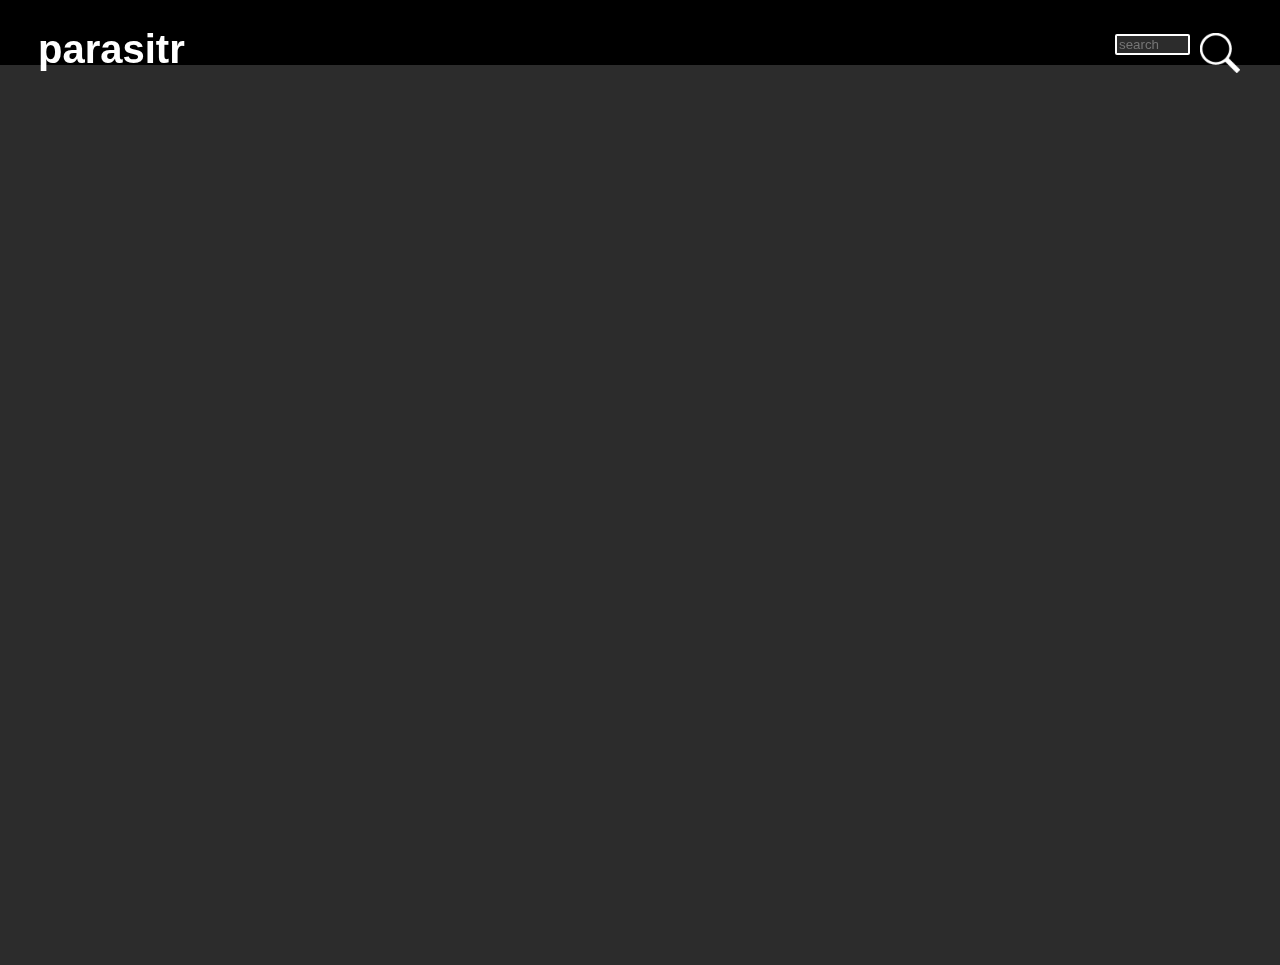
<file: index.html>
<!DOCTYPE html>
<html lang="en">
<head>
    <meta charset="UTF-8">
    <meta http-equiv="X-UA-Compatible" content="IE=edge">
    <meta name="viewport" content="width=device-width, initial-scale=1.0">
    <title>Parasitr</title>
    <link rel="stylesheet" href="style.css">
</head>
<body>
    <header>
        <h1>parasitr</h1>
        <form id="input">
            <section>
                <input type="text" name="search" id="search" placeholder="search">
            </section>
            <input type="image" class="magnifying" src="Search.png" alt="submit" height="40px">
        </form>
    </header>
    <main>
        <section id="output">
        </section>
    </main>
    <script src="app.js"></script>
</body>
</html>
</file>
<file: style.css>
body {
    margin: 0;
    height: 100vh;
    background-color: #2c2c2c;
    color: #ffffff;
    font-family: Helvetica, Arial, sans-serif;
    margin-top: 65px;
}

header {
    position: fixed;
    background-color: #000000;
    height: 65px;
    width: 100vw;
    text-align: left;
    font-size: 20px;
    display: flex;
    justify-content: space-between;
    margin-top: -65px;
}

header h1 {
    margin-left: 38px;
}

header form {
    display: flex;
}

header form input.magnifying {
    margin-right: 40px;
    margin-top: 33px;
    height: 40px;
}

header form section {
    margin-top: 31px;
    margin-right: 10px;
}

header form section input {
    margin-top: 0;
    background-color: #2c2c2c;
    color: #ffffff;
    font-family: Helvetica, Arial, sans-serif;
    box-sizing: border-box;
    border: 2px solid #ffffff;
    border-radius: 2px;
    width: 75px;
}

main {
    margin-left: 40px;
    width: calc(100vw - 80px);
}

main section article img {
    width: 100%;
    border-radius: 15px;
    margin-top: 10px;
}

main section article .imageInfo {
    display: flex;
    justify-content: space-between;
    margin: 0px 10px;
    margin-top: -10px;
    font-size: 10px;
    gap: 15px;
}

main section article .divider {
    background-color: #ffffff;
    width: 100%;
    height: 5px;
    border-radius: 5px;
    margin-top: -10px;
}
</file>
